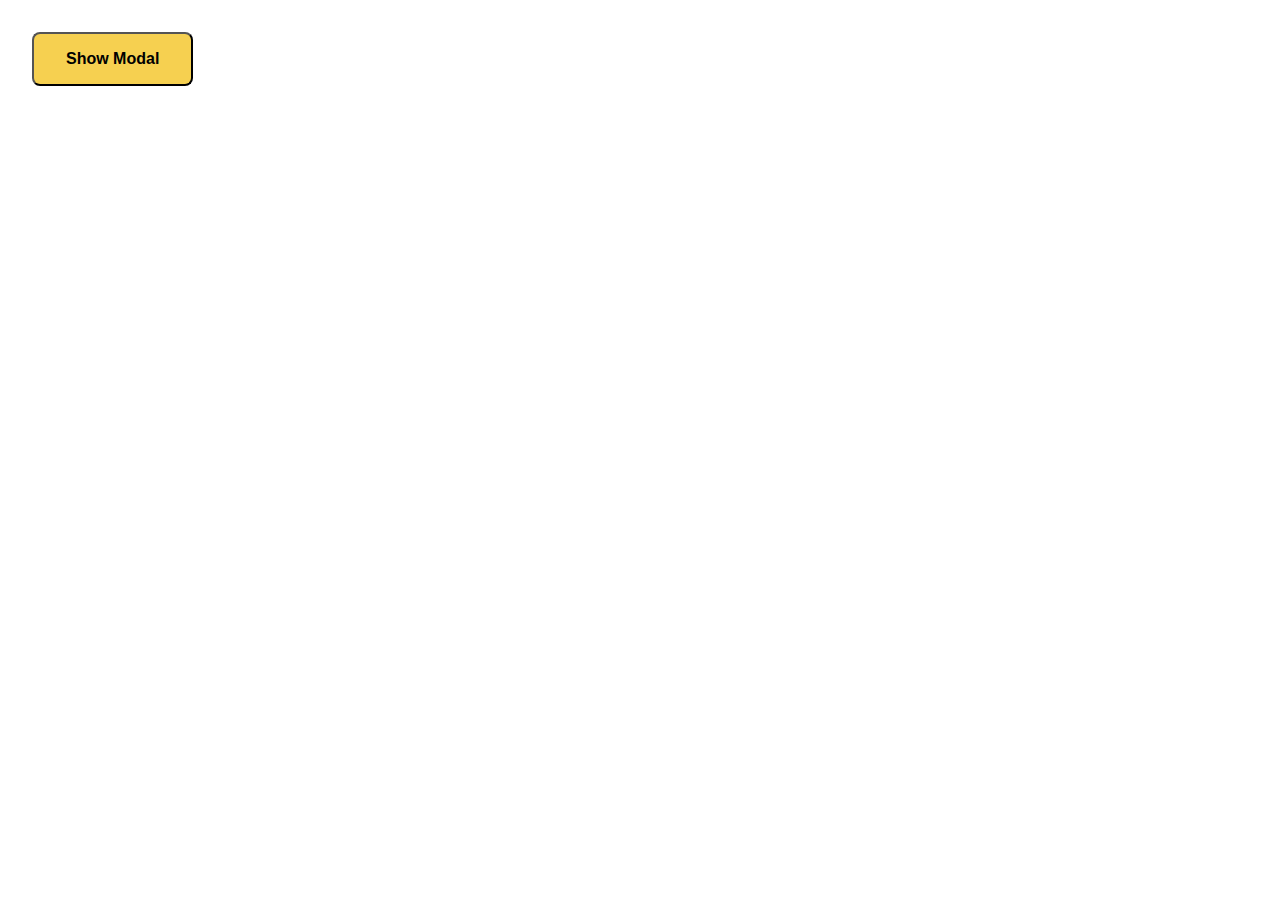
<file: index.html>
<!DOCTYPE html>
<html lang="en">
  <head>
    <meta charset="UTF-8" />
    <meta name="viewport" content="width=device-width, initial-scale=1.0" />
    <title>Document</title>
    <link rel="stylesheet" href="style.css" />


    <style>
  
    </style>
  </head>
  <body>
    <div class="popup-trigger__container">
      <button class="button button--show-modal">Show Modal</button>   
    </div>

    <div class="popup-modal">
      <div class="popup-modal__wrapper">
        <div class="popup-modal__overlay"></div>
        <div class="popup-modal__content">
          <div class="popup-modal__content-wrapper">
          <div class="popup-modal-content__img-wrapper">
            <img src="./illustration-article.svg">
          </div>
          <div class="popup-modal-content__details">
              <div class="popup-modal-content__tab">
                <span class="button popup-modal-content__tab-single">
                  Learning
                </span>
              </div>
              <div class="popup-modal-content__date">
                <h5>Published 21 Dec 2023</h5>
              </div>
              <div class="popup-modal-content__heading">
                <h2>HTML & CSS Foundations</h2>
              </div>
              <div class="popup-modal-content__text">
                <p>Lorem ipsum dolor sit amet consectetur adipisicing elit. Neque commodi eos suscipit error!</p>
              </div>
              <div class="popup-modal-content__person">
                <div class="popup-modal-content__person-wrapper">
                <div class="popup-modal-content-person__img-wrapper">
                  <img>
                </div>
                <div class="popup-modal-content-person__name-wrapper">
                    <div class="profile-image">
                        <img src="./Screenshot (77).png" alt="">
                    </div>
                  <p>Hamza Iqbal</p>
                </div>
              </div>
            </div>
          </div>
        </div>
      </div>
    </div>
  </body>

  <script>
    let popupModalEl = document.querySelector(".popup-modal");
    let popupOverlayEl = document.querySelector(".popup-modal__overlay");
    let popupTriggerBtn = document.querySelector(".button--show-modal");

    // let closeBtnPopup = document.querySelector("");

    function showPopup() {
      popupModalEl.classList.add('show')
    }
    function hidePopup() {
      popupModalEl.classList.remove('show')
    }
    
    popupTriggerBtn.addEventListener("click", () => {
      showPopup();
    });
    popupOverlayEl.addEventListener('click', () => {
      hidePopup()
    })

    setTimeout(() => {
      showPopup();
    }, 3000);
  </script>
</html>
</file>
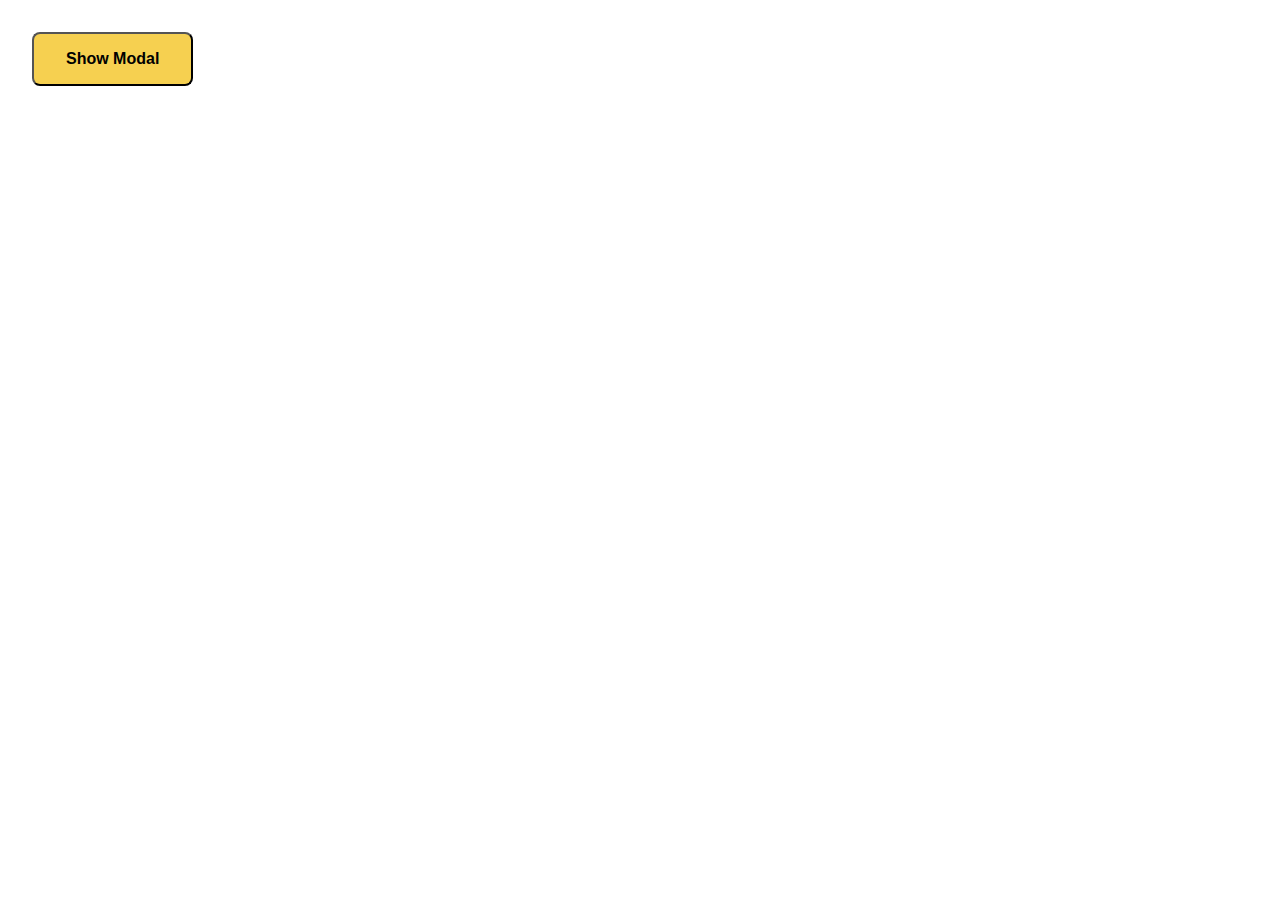
<file: folder-test/index.html>
<!DOCTYPE html>
<html lang="en">
  <head>
    <meta charset="UTF-8" />
    <meta name="viewport" content="width=device-width, initial-scale=1.0" />
    <title>Document</title>
    <link rel="stylesheet" href="style.css" />


    <style>
  
    </style>
  </head>
  <body>
    <div class="popup-trigger__container">
      <button class="button button--show-modal">Show Modal</button>   
    </div>

    <div class="popup-modal">
      <div class="popup-modal__wrapper">
        <div class="popup-modal__overlay"></div>
        <div class="popup-modal__content">
          <div class="popup-modal__content-wrapper">
          <div class="popup-modal-content__img-wrapper">
            <img src="./illustration-article.svg">
          </div>
          <div class="popup-modal-content__details">
              <div class="popup-modal-content__tab">
                <span class="button popup-modal-content__tab-single">
                  Learning
                </span>
              </div>
              <div class="popup-modal-content__date">
                <h5>Published 21 Dec 2023</h5>
              </div>
              <div class="popup-modal-content__heading">
                <h2>HTML & CSS Foundations</h2>
              </div>
              <div class="popup-modal-content__text">
                <p>Lorem ipsum dolor sit amet consectetur adipisicing elit. Neque commodi eos suscipit error!</p>
              </div>
              <div class="popup-modal-content__person">
                <div class="popup-modal-content__person-wrapper">
                <div class="popup-modal-content-person__img-wrapper">
                  <img>
                </div>
                <div class="popup-modal-content-person__name-wrapper">
                    <div class="profile-image">
                        <img src="./Screenshot (77).png" alt="">
                    </div>
                  <p>Hamza Iqbal</p>
                </div>
              </div>
            </div>
          </div>
        </div>
      </div>
    </div>
  </body>

  <script>
    let popupModalEl = document.querySelector(".popup-modal");
    let popupOverlayEl = document.querySelector(".popup-modal__overlay");
    let popupTriggerBtn = document.querySelector(".button--show-modal");

    // let closeBtnPopup = document.querySelector("");

    function showPopup() {
      popupModalEl.classList.add('show')
    }
    function hidePopup() {
      popupModalEl.classList.remove('show')
    }
    
    popupTriggerBtn.addEventListener("click", () => {
      showPopup();
    });
    popupOverlayEl.addEventListener('click', () => {
      hidePopup()
    })

    setTimeout(() => {
      showPopup();
    }, 3000);
  </script>
</html>
</file>
<file: style.css>
:root {
    --content-tab-background: #F6D050;
    --content-tab-color: #000000;
    --button-roundness: 0.5rem;
  }
  * {
    box-sizing: border-box;
    padding: 0;
    margin: 0;
  }
body{
    font-family: "Popins",sans-serif;
}

  .popup-trigger__container {
    margin: 2rem 2rem;
  }
  /* ------------------ Modal ------------------  */
  .popup-modal {
    position: fixed;
    top: 0;
    left: 0;
    width: 100%;
    height: 100%;
    opacity: 0;
    visibility: hidden;
    transition: all 0.15s linear;
  }  
  .popup-modal.show {
    opacity: 1;
    visibility: visible;

  }

  .popup-modal__wrapper {
    position: relative;
    width: 100%;
    height: 100%;
    display: flex;
    justify-content: center;
    align-items: center;
  }
  .popup-modal__overlay{
    position: absolute;
    top: 0;
    left: 0;
    width: 100%;
    height: 100%;
    z-index: 0;
    background-color: #000;
    opacity: 0.5;
  }
  .popup-modal__content {
    position: relative;
    max-width: 600px;
    margin: auto auto;
    z-index: 1;
    background-color: #fff;
    border-radius: 0.5rem;
    overflow: hidden;
    max-height: 80%;
    overflow-y: auto;
  }
  .popup-modal-content-person__name-wrapper{
    display: flex;
    align-items: center;
    text-align: center;
    gap:0.6rem;

}
.popup-modal-content-person__name-wrapper p{
    font-weight: 600;
}
.popup-modal-content__text p{
    color: #ccc;
}
.popup-modal-content__date h5{
    font-weight: 700;
    font-size: 0.9rem;
    color: rgb(12, 12, 56);
}
  .profile-image img{
    display: block;
    width: 42px;
    height: 42px;
    object-fit: cover;
    border-radius: 50%;
  }
  @media screen and (max-width: 600px)  {
    .popup-modal__content{
      margin: 4rem 2rem;
      max-height: 90%;
      max-width: 100%;
    }
  }

  .popup-modal__content-wrapper {
    display: grid;
    gap: 1.5rem;

    padding-inline: 1rem;
    padding-block: 1rem;
  }

  .popup-modal-content__img-wrapper {
    display: flex;
    justify-content: center;
    align-items: center;
    border-radius: 0.5rem;
    overflow: hidden;
  }
  .popup-modal-content__img-wrapper img {
    display: block;
    max-width: 100%;
    width: 100%;
    height: auto;
  }

  .popup-modal-content__details {
    display: grid;
    gap: 1rem;
  }
  .button.popup-modal-content__tab-single {
    cursor: auto;
  }
  
  .button {
    display: inline-block;
    background-color: var(--content-tab-background, #F6D050);
    color: var(--content-tab-color, #000000);
    border-radius: var(--button-roundness, 0.5rem);
    padding-inline: 2rem;
    padding-block: 1rem;
    cursor: pointer;
    font-size: 1rem;
    font-weight: bold;
    
  }
</file>
<file: folder-test/style.css>
:root {
    --content-tab-background: #F6D050;
    --content-tab-color: #000000;
    --button-roundness: 0.5rem;
  }
  * {
    box-sizing: border-box;
    padding: 0;
    margin: 0;
  }
body{
    font-family: "Popins",sans-serif;
}

  .popup-trigger__container {
    margin: 2rem 2rem;
  }
  /* ------------------ Modal ------------------  */
  .popup-modal {
    position: fixed;
    top: 0;
    left: 0;
    width: 100%;
    height: 100%;
    opacity: 0;
    visibility: hidden;
    transition: all 0.15s linear;
  }  
  .popup-modal.show {
    opacity: 1;
    visibility: visible;

  }

  .popup-modal__wrapper {
    position: relative;
    width: 100%;
    height: 100%;
    display: flex;
    justify-content: center;
    align-items: center;
  }
  .popup-modal__overlay{
    position: absolute;
    top: 0;
    left: 0;
    width: 100%;
    height: 100%;
    z-index: 0;
    background-color: #000;
    opacity: 0.5;
  }
  .popup-modal__content {
    position: relative;
    max-width: 600px;
    margin: auto auto;
    z-index: 1;
    background-color: #fff;
    border-radius: 0.5rem;
    overflow: hidden;
    max-height: 80%;
    overflow-y: auto;
  }
  .popup-modal-content-person__name-wrapper{
    display: flex;
    align-items: center;
    text-align: center;
    gap:0.6rem;

}
.popup-modal-content-person__name-wrapper p{
    font-weight: 600;
}
.popup-modal-content__text p{
    color: #ccc;
}
.popup-modal-content__date h5{
    font-weight: 700;
    font-size: 0.9rem;
    color: rgb(12, 12, 56);
}
  .profile-image img{
    display: block;
    width: 42px;
    height: 42px;
    object-fit: cover;
    border-radius: 50%;
  }
  @media screen and (max-width: 600px)  {
    .popup-modal__content{
      margin: 4rem 2rem;
      max-height: 90%;
      max-width: 100%;
    }
  }

  .popup-modal__content-wrapper {
    display: grid;
    gap: 1.5rem;

    padding-inline: 1rem;
    padding-block: 1rem;
  }

  .popup-modal-content__img-wrapper {
    display: flex;
    justify-content: center;
    align-items: center;
    border-radius: 0.5rem;
    overflow: hidden;
  }
  .popup-modal-content__img-wrapper img {
    display: block;
    max-width: 100%;
    width: 100%;
    height: auto;
  }

  .popup-modal-content__details {
    display: grid;
    gap: 1rem;
  }
  .button.popup-modal-content__tab-single {
    cursor: auto;
  }
  
  .button {
    display: inline-block;
    background-color: var(--content-tab-background, #F6D050);
    color: var(--content-tab-color, #000000);
    border-radius: var(--button-roundness, 0.5rem);
    padding-inline: 2rem;
    padding-block: 1rem;
    cursor: pointer;
    font-size: 1rem;
    font-weight: bold;
    
  }
</file>
